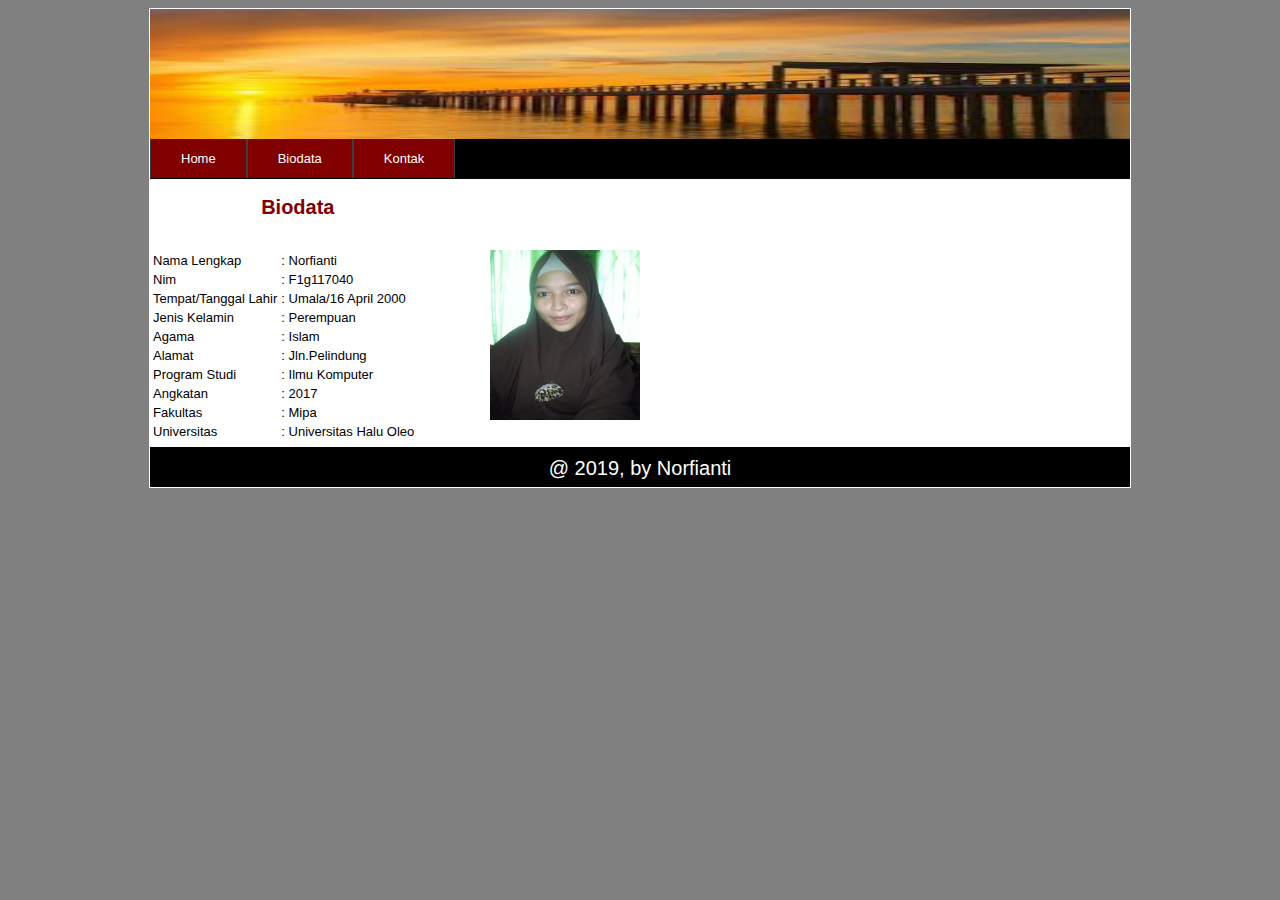
<file: biodata.html>
<!DOCTYPE html>
<html>
<head>
	<title>Norfianti Web</title>
	<link rel="stylesheet" media="all" href="style.css">
</head>

<body>
 <div id="layout">
 	<!-- Bagian Header -->
 	<div id="header">
 	<img src="header.jpeg" class="header">
 	</div>
 	<!-- Bagian Menu -->
 	<div id="menu">
 		<ul>
 			<li><a href="index.html">Home</a></li>
 			<li><a href="biodata.html">Biodata</a></li>
 			<li><a href="kontak.html">Kontak </a></li>
 		</ul>
 	</div>
 	<!-- Bagian Isi -->
 	<div id="biodata">
 	<h2>
 	&nbsp;&nbsp;&nbsp;&nbsp;&nbsp;&nbsp;&nbsp;&nbsp;&nbsp;
 	&nbsp;&nbsp;&nbsp;&nbsp;&nbsp;&nbsp;&nbsp;&nbsp;&nbsp;
    Biodata</h2><br>
 	<img src="fotosaya.jpg" class="biodata">
 	<table>
 		<tr>
 			<td>Nama Lengkap</td>
 			<td> : Norfianti</td>
 		</tr>
 		<tr>
 			<td>Nim</td>
 			<td>: F1g117040</td>
 		</tr>
 		<tr>
 			<td>Tempat/Tanggal Lahir</td>
 			<td>: Umala/16 April 2000</td>
 		</tr>
 		<tr>
 			<td>Jenis Kelamin</td>
 			<td>: Perempuan</td>
 		</tr>
 		<tr>
 			<td>Agama</td>
 			<td>: Islam</td>
 		</tr>
 		<tr>
 			<td>Alamat</td>
 			<td>: Jln.Pelindung</td>
 		</tr>
 		<tr>
 			<td>Program Studi</td>
 			<td>: Ilmu Komputer</td>
 		</tr>
 		<tr>
 			<td>Angkatan</td>
 			<td>: 2017</td>
 		</tr>
 		<tr>
 			<td>Fakultas</td>
 			<td>: Mipa</td>
 		</tr>
 		<tr>
 			<td>Universitas</td>
 			<td>: Universitas Halu Oleo</td>
 		</tr>
 	</table>
 	</div>
 	<!-- Bagian Footer -->
 	<div id="footer"> @ 2019, by Norfianti</div>
 </div>

</body>
</html>
</file>
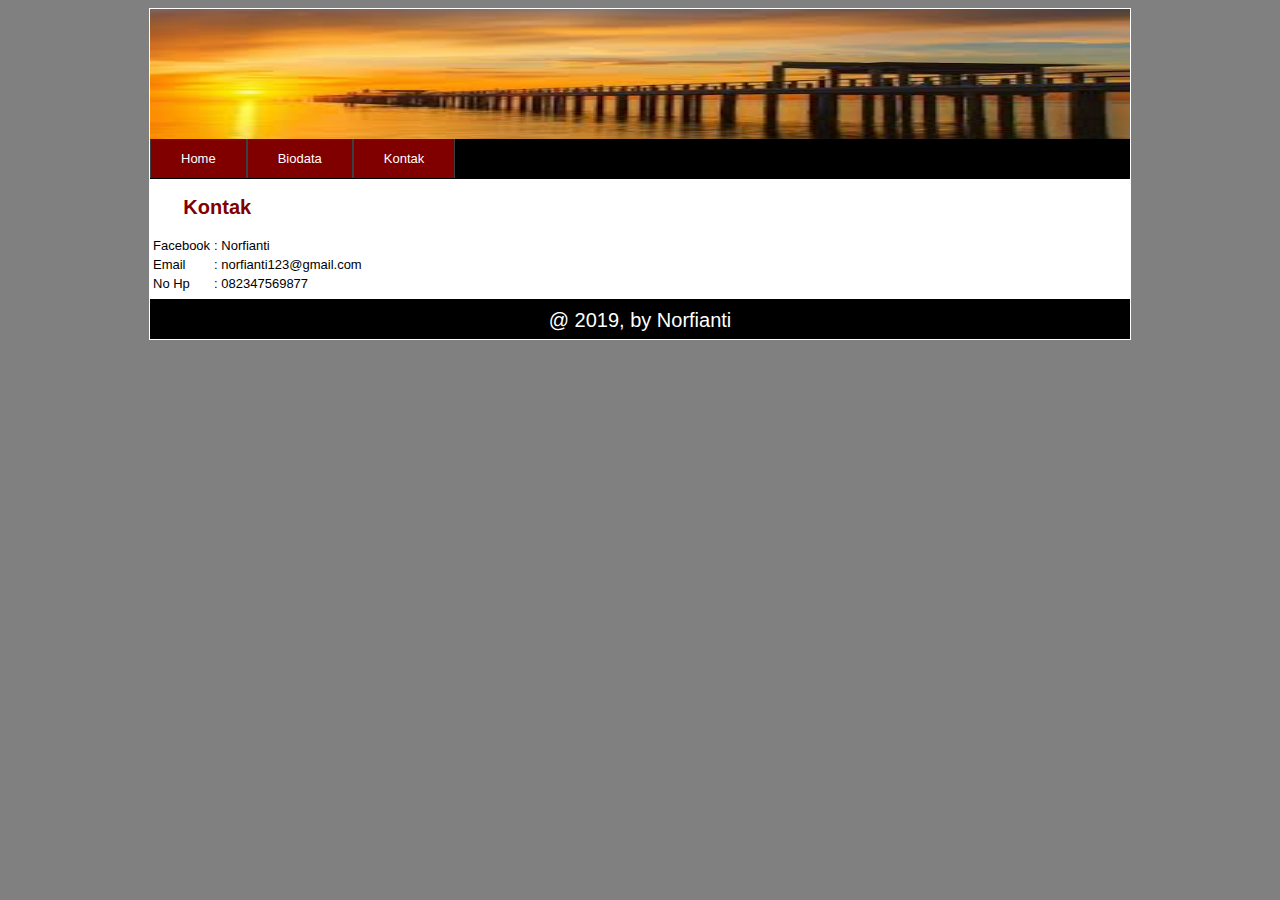
<file: kontak.html>
<!DOCTYPE html>
<html>
<head>
	<title>Norfianti Web</title>
	<link rel="stylesheet" media="all" href="style.css">
</head>

<body>
 <div id="layout">
 	<!-- Bagian Header -->
 	<div id="header">
 	<img src="header.jpeg" class="header">
 	</div>
 	<!-- Bagian Menu -->
 	<div id="menu">
 		<ul>
 			<li><a href="index.html">Home</a></li>
 			<li><a href="biodata.html">Biodata</a></li>
 			<li><a href="kontak.html">Kontak </a></li>
 		</ul>
 	</div>
 	<!-- Bagian Isi -->
 	<div id="kontak">
 	 <h2>&nbsp;&nbsp;&nbsp;&nbsp;&nbsp;&nbsp;Kontak</h2>
 	 <table>
 	  <tr>
 	 	<td>Facebook</td>
 	 	<td> : Norfianti</td>
 	  </tr>
 	  <tr>
 	 	<td>Email</td>
 	 	<td> : norfianti123@gmail.com</td>
 	  </tr>
 	  <tr>
 	  	<td>No Hp</td>
 	  	<td>: 082347569877</td>
 	  </tr>
 	 </table>
 	</div>
 	<!-- Bagian Footer -->
 	<div id="footer"> @ 2019, by Norfianti</div>
 </div>

</body>
</html>
</file>
<file: style.css>
/*Pengaturan Body*/
body {
	background-color  : grey;
	text-align        : center;
	font-family       : arial;
	font-size         : 13px;
}

/*Pengaturan Layout Utama*/
#layout {
	background        : white;
	width             : 980px;
	margin            : auto;
	text-align        : left;
	padding           : 1px;
}
#header {
	width             : 100%;
	height            : 130px;
	background-color  : lightblue;
	position          : relative;
}
.header {
	width             : 100%;
	height            : 130px;
}

/*Pengaturan Menu*/
#menu {
	width             : 100%;
	height            : 40px;
	background-color  : Black;
    position          : relative;
}
/*Pengaturan Menu*/
#menu ul {
	margin            : 0;
	padding           : 0;
	list-style        : none;
}

#menu ul li {
	float             : left;
}

#menu ul li a {
	float             : left;
	color             : white;
	padding           : 12px 30px;
	text-decoration   : none;
	background        : maroon;
	border-left       : 1px solid #3C4042;
	border-right      : 1px solid #3C4042;
	
}

/*Pengaturan isi*/
#isi {
	position          : relative;
	margin-top        : 2px;
}
.gambardepan {
	float             : left;
	height            : 500px;
	width             : 975px;
	margin-right      : 1px;
	margin-top        : 1px;
	padding           : 1px;
	border            : 1px solid #d4d4d4; 
}

/*Pengaturan footer*/
#footer {
	width             : 100%;
	height            : 30px;
	margin-top        : 5px;
	padding-top       : 10px;
	background-color  : Black;
	color             : white;
	text-align        : center;
	font-size         : 20px;
	position          : relative;
	clear             : both;
}

/*Pengaturan biodata*/
#biodata h2 {
	text-align        : left;
	color             : maroon;
	font-size         : 20px
}
.biodata {
	width             : 150px;
	height            : 170px;
	float             : right;
	padding-right     : 50%;
	margin-bottom     : 5px;
}

/*Pengaturan kontak*/
#kontak h2 {
	text-align        : left;
	color             : maroon;
	font-size         : 20px
</file>
